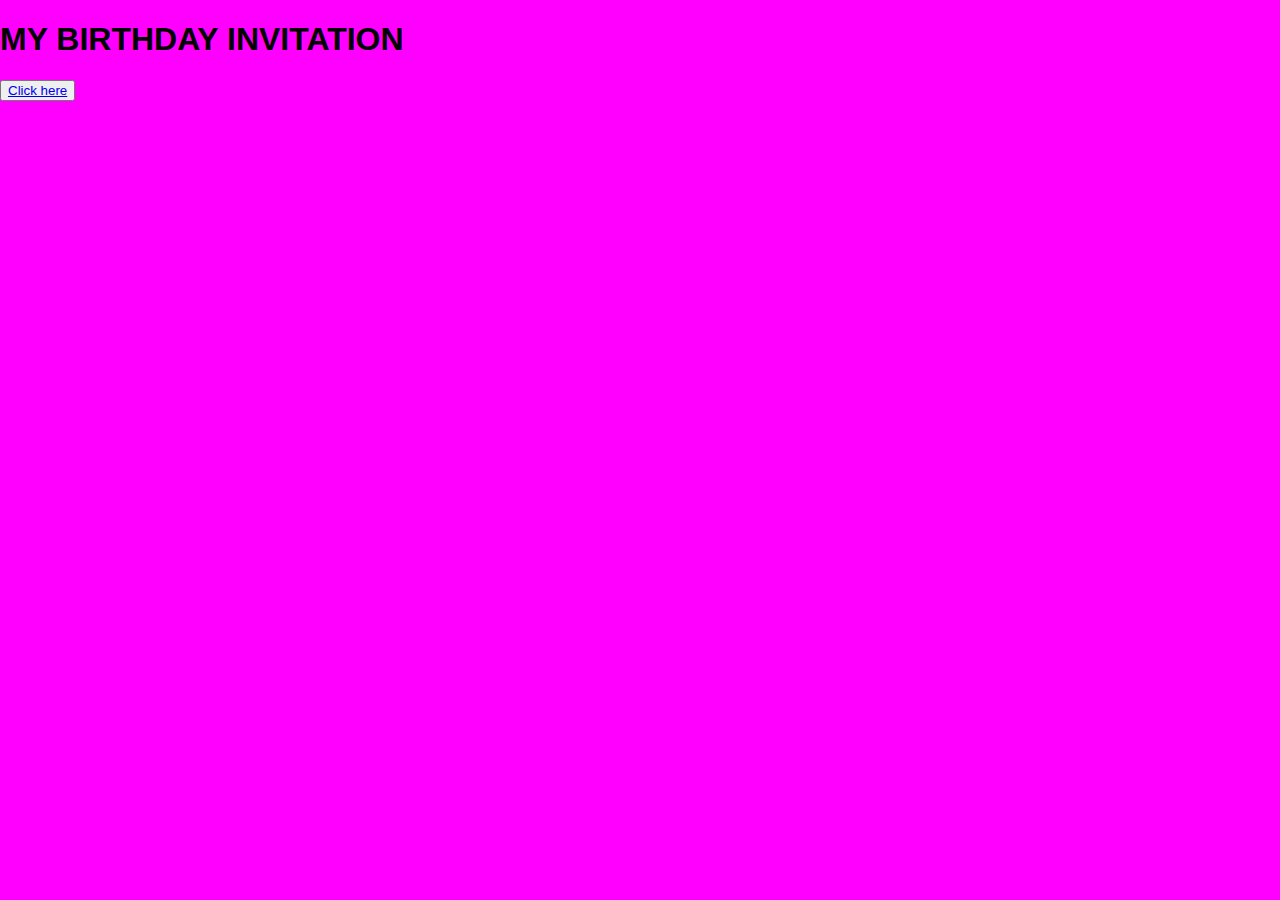
<file: birthday/index.html>
<!DOCTYPE html>
<html lang="en">
<head>
    <meta charset="UTF-8">
    <meta name="viewport" content="width=device-width, initial-scale=1.0">
    <title>Event Invitation</title>
    <link rel="stylesheet" href="styles.css">


  <style>
    body{
      background-image: url('https://images.app.goo.gl/GgxXjSMUTH8ax6cL9.jpg');
      background-repeat: no-repeat;
    }
  </style>
</head>
<body>
    <h1>MY BIRTHDAY INVITATION </h1>
    <button><a href="doc.html">Click here</a></button>
</body>
</html>
</file>
<file: birthday/styles.css>
body {
    font-family: Arial, sans-serif;
    margin: 0;
    padding: 0;
    background-color:fuchsia;
}

header {
    background-color:fuchsia;
    color: black;
    padding: 20px;
    text-align: center;
}

header h1 {
    margin: 0;
}
#size{
    height:80px;
    width:80px;
    border-radius:75%; 
    margin-right:150vh;
}



nav ul {
    list-style-type: none;
    margin: 0;
    padding: 0;
    text-align: center;
}

nav ul li {
    display: inline;
    margin-right: 20px;
}

nav ul li a {
    color:black;
    text-decoration:none;
}

.description {
    padding: 20px;
    text-align: center;
}

section {
    padding: 20px;
    background-color: #fff;
    margin-bottom: 20px;
}

footer {
    background-color:fuchsia;
    color: black;
    text-align: center;
    padding: 10px;
}
</file>
